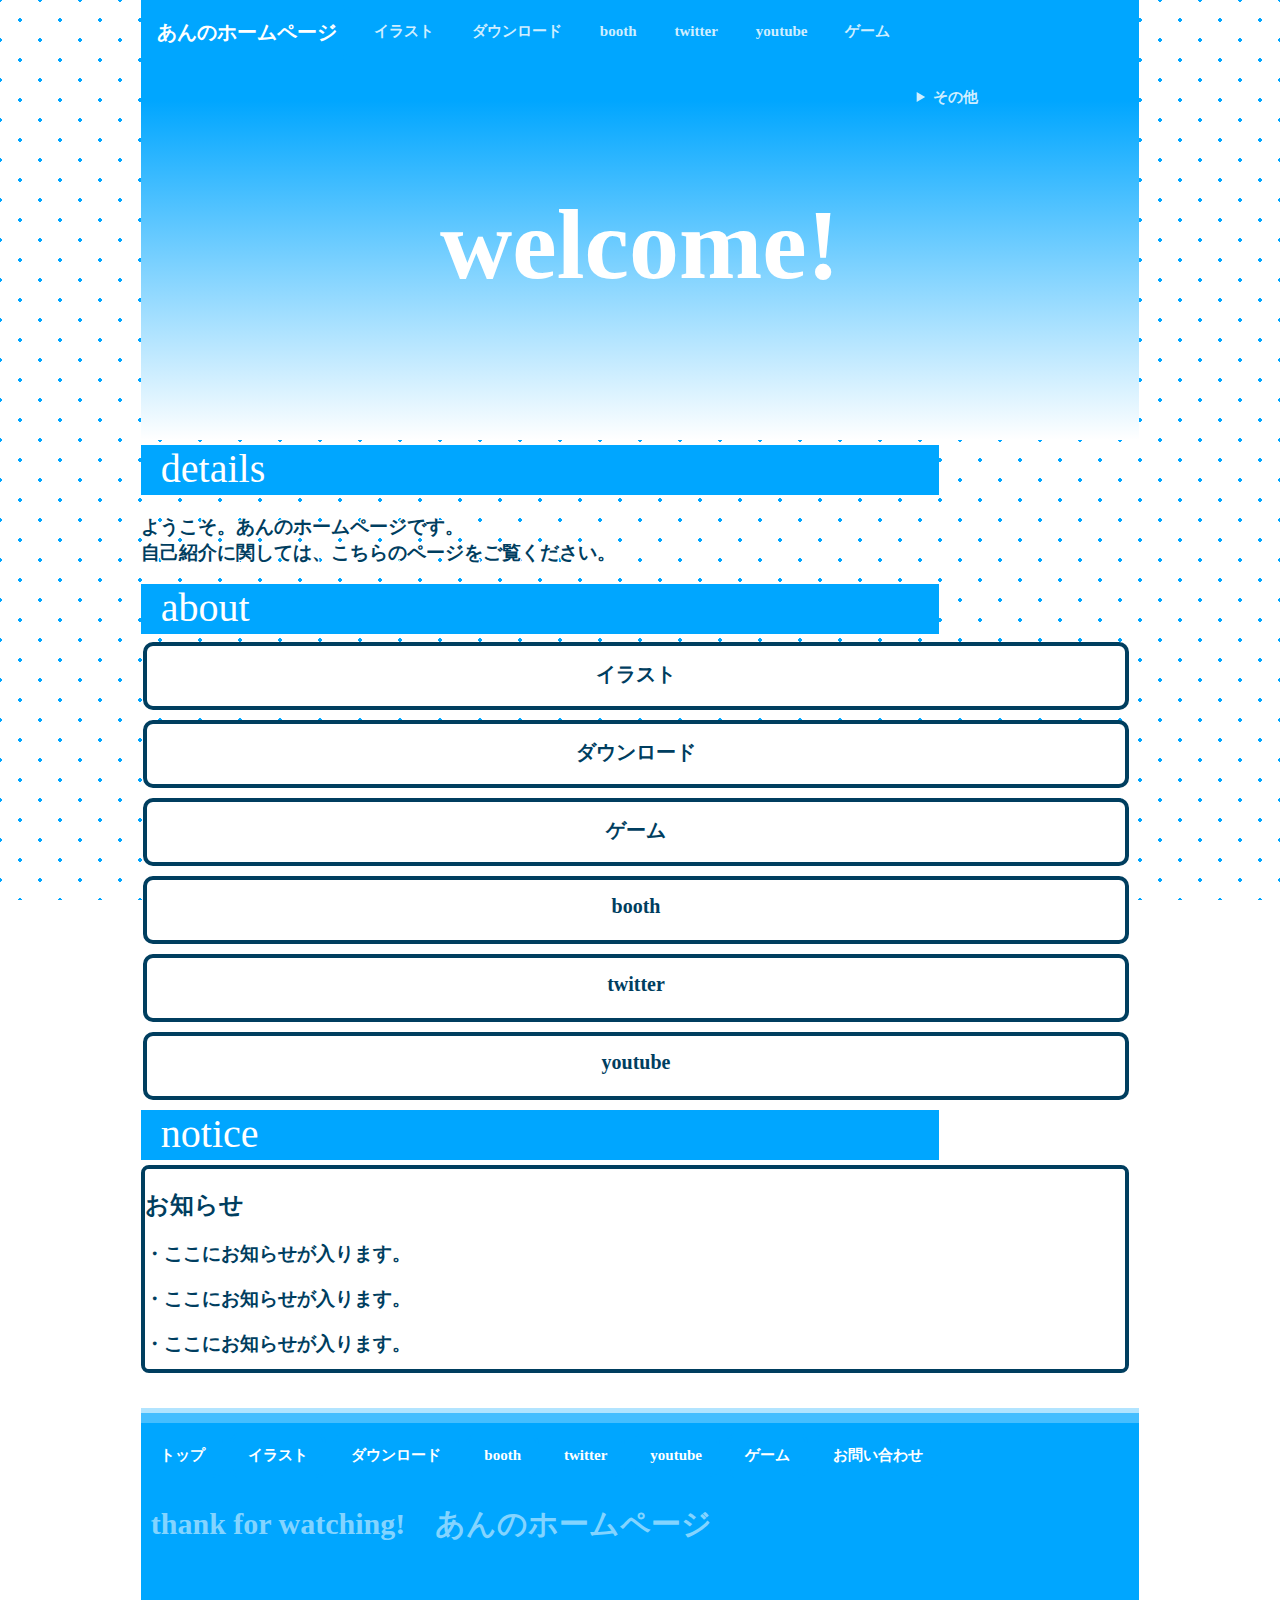
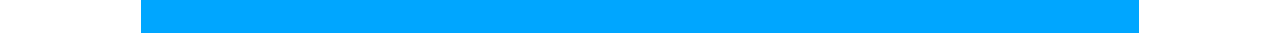
<file: index.html>
<!DOCTYPE html>

<!-------------- ヘッド---------------->

<head>
<link rel="stylesheet" href="index.css">
<title>あんのホームページ</title>
<link rel="icon" href="favicon.ico">
</head>

<!-------------- ヘッダー---------------->

<header>

    <a href="top.html" class="header_button">あんのホームページ</a>
    <a href="https://github.com/anriiiiiiiiii/homepagedemo2/blob/dcd69467eb0652013cb3bda87b2a37cf097fcc5f/home%20page/illustration.html" class="header_menu">イラスト</a>
    <a href="https://github.com/anriiiiiiiiii/homepagedemo2/blob/3a0041a7cb70bcb227fecbf928d910cfcda583d0/home%20page/DLC.html" class="header_menu">ダウンロード</a>
    <a href="top.html" class="header_menu">booth</a>
    <a href="top.html" class="header_menu">twitter</a>
    <a href="top.html" class="header_menu">youtube</a>
    <a href="https://scratch.mit.edu/users/aochance/" class="header_menu" target="_blank" rel="noopener">ゲーム</a>

    <details class="header_other">
        <summary class="header_other_title">その他</summary>
        <a type="button" href="https://docs.google.com/forms/d/e/1FAIpQLSfRL5fVIDP4LNTfdZgT5z5-S_PpIhW-tdQh31YvDKFhJh-I7Q/viewform" class="header_menu" target="_blank" rel="noopener">お問い合わせ</a>

    </details>

</header>

<!-------------- ボディ----------------> 

<body>

<!-------------- タイトル---------------->

<div class="title_design">
<h1 class="titlelogo">welcome!</h1>
</div>

<!-------------- 詳細---------------->

<div class="details">
    <div class="subtitle">details</div>
    <h3>ようこそ。あんのホームページです。<br>自己紹介に関しては、こちらのページをご覧ください。</h3>
</div>


<!-------------- やってること---------------->

<div class="about">
    <div class="subtitle">about</div>
    
    <a href="illustration.html" class="about_button">イラスト</a>
    
    <a href="DLC.html" class="about_button">ダウンロード</a>
    <a href="https://scratch.mit.edu/users/aochance/" class="about_button" target="_blank" rel="noopener">ゲーム</a>
    <a href="#" class="about_button">booth</a>
    <a href="#" class="about_button">twitter</a>
    <a href="#" class="about_button">youtube</a>
    
    

</div>

<!-------------- おしらせ---------------->

<div class="Notice">
    <div class="subtitle">notice</div>
    
    <div class="news_contents">
    <h2 class="news">お知らせ</h2>
    <h3 class="news">・ここにお知らせが入ります。</h3>
    <h3 class="news">・ここにお知らせが入ります。</h3>
    <h3 class="news">・ここにお知らせが入ります。</h3>
    <h3 class="news">・ここにお知らせが入ります。</h3>
    <h3 class="news">・ここにお知らせが入ります。</h3>
    <h3 class="news">・ここにお知らせが入ります。</h3>
    </div>

    </div>


<div class="space"></div>



</body>

<!-------------- フッター---------------->

<footer>

    <a href="top.html" class="footer_button">トップ</a>
    <a href="illustration.html" class="footer_button">イラスト</a>
    <a href="DLC.html" class="footer_button">ダウンロード</a>
    <a href="" class="footer_button">booth</a>
    <a href="" class="footer_button">twitter</a>
    <a href="" class="footer_button">youtube</a>
    <a href="https://scratch.mit.edu/users/aochance/" class="footer_button" target="_blank" rel="noopener">ゲーム</a>
    <a href="https://docs.google.com/forms/d/e/1FAIpQLSfRL5fVIDP4LNTfdZgT5z5-S_PpIhW-tdQh31YvDKFhJh-I7Q/viewform" class="footer_button" target="_blank" rel="noopener">お問い合わせ</a>

    <h1 class="footer_text">thank for watching!　あんのホームページ</h1>

</footer>

</html>
</file>
<file: index.css>
/* -------------ヘッダー------------- */
header{
height: 100px;

background-color: #00a6ff;

}

.header_button{
    padding: 10px 10px;
    display:inline-block;
    
    margin: 5px 2px 5px 2px ; 

    color: #ffffff;
    font-size: 20px;
    font-family: HiraMinProN;
    font-weight: bold;
    vertical-align: middle;
    text-decoration:none;

    background-color: #00a6ff;
    border:4px solid #00a6ff;
    border-radius: 8px 8px 8px 8px;

}
.header_button:hover{
    background-color: #62c8ff;
    border:4px solid #00a6ff;
    border-radius: 8px 8px 8px 8px;

    cursor: pointer;

}

.header_menu{
    padding:15px 1em 15px 1em ;
    display:inline-block;
    margin: 5px 2px 5px 2px ; 

    color: #cfeeff;
    font-size: 15px;
    font-family: HiraMinProN;
    font-weight: bold;
    text-decoration:none;

    background-color: transparent;
    border-radius: 8px 8px 8px 8px;

}
.header_menu:hover{
    background-color: #62c8ff;
    border-radius: 8px 8px 8px 8px;

    cursor: pointer;

}

.header_other{
    float: right;
    width: 200px;
    height: 40px;  
    margin: 10px 15px;
    padding: 5px 15px 0px 0px;

    font-size: 15px;
    color: #cfeeff;

    background-color: transparent;
    border-radius: 8px 8px 8px 8px;
}

.header_other_title:hover{
    background-color: #62c8ff;
    cursor: pointer;
}
.header_other_title {
    font-weight: bold;
    padding: 0.5em;

    border-radius: 8px 8px 8px 8px;
}




/* -------------ボディー------------- */

body{
    padding: 0px 11%;
    background-color: #ffffff;
    margin:0px;

    background-image:  radial-gradient(#00a6ff 2px, transparent 2px), radial-gradient(#00a6ff 2px, #ffffff 2px);
    background-size: 40px 40px;
    background-position: 0 0,20px 20px;
    background-attachment: fixed;
}

.title_design{
padding:20px 0;
height: 300px;
background-color: #00a6ff;
background-image: linear-gradient(0deg, #ffffff 0%, #00a6ff 100%);
cursor: default;

}
.titlelogo{
    text-align:center;
    font-size:100px;
    color:#ffffff;

  animation: zoomIn 0.8s cubic-bezier(0.25, 1, 0.5, 1) 1 forwards;
}
 
@keyframes zoomIn {
  0% {
    transform: scale(0.8);
    opacity: 0;
  }
  100% {
    opacity: 1;
    transform: scale(1);
  }
}

.subtitle{
    background-color: #00a6ff;

    height: 50px;
    padding: 0px 20px;
    margin: 5px 200px 3px 0px;
    font-size: 40px;
    font-family: fantasy;
    color:#ffffff;

}

h3{
    color: #003e5f;
    text-shadow:1px 1px 0 #FFF, -1px -1px 0 #FFF,
    -1px 1px 0 #FFF, 1px -1px 0 #FFF,
    0px 1px 0 #FFF,  0-1px 0 #FFF,
    -1px 0 0 #FFF, 1px 0 0 #FFF;
}

h2{
    color: #003e5f;
    text-shadow:1px 1px 0 #FFF, -1px -1px 0 #FFF,
    -1px 1px 0 #FFF, 1px -1px 0 #FFF,
    0px 1px 0 #FFF,  0-1px 0 #FFF,
    -1px 0 0 #FFF, 1px 0 0 #FFF;
}



.about_button{
    width: 98%;
    height: 40px;
    text-align:center;
    padding: 15px 0px 5px 0px;
    display:inline-block;
    margin: 5px 2px 5px 2px ; 

    color: #003e5f;
    font-size: 20px;
    font-family: HiraMinProN;
    font-weight: bold;
    text-decoration:none;

    background-color: #ffffff;
    border:4px solid #003e5f;
    border-radius: 10px;

    transition: .3s;
}

.bout_button:hover{
    background-color: rgb(255, 255, 255,0.6);
    cursor: pointer;
    transform: translateY(-5px);
    box-shadow: 0px 5px 0px 0px rgba(0, 0, 0, 0.4);

}

.about_button:hover{
    cursor: pointer;

    color: #00a6ff;
    border:4px solid #00a6ff;

    filter: grayscale(50%);
}

.about_text{
    font-size: 20px;
}

.news_contents{
    margin: 5px 10px 0px 0px;
	height: 200px;
	overflow-y: scroll;

    background-color: rgb(255, 255, 255,0.7);

    border:4px solid #003e5f;
    border-radius: 8px 8px 8px 8px;
}

.news_contents:hover{
    cursor: ns-resize;
}

.space{
    height: 50px;
}


/* -------------フッター------------- */

footer{
    padding: 5px 0px;
    height: 200px;
    background-color: #00a6ff;

    box-shadow: 
    0px -10px 0px 0px #45beff,
    0px -15px 0px 0px #b1e4ff;
}



.footer_button{
    padding:10px 1em 10px 1em ;
    display:inline-block;
    margin: 5px 1.5px 5px 1.5px ; 

    color: #ffffff;
    font-size: 15px;
    font-family: HiraMinProN;
    font-weight: bold;
    text-decoration: none;

    background-color: #00a6ff;
    border:3px solid #00a6ff;
    border-radius: 10px 10px 10px 10px; 

}

.footer_button:hover{
    cursor: pointer;
    background-color: #62c8ff;
}

.footer_text{
    padding: 0px 10px;
    color: #83d4ff;
    font-size: 30px;

}
</file>
